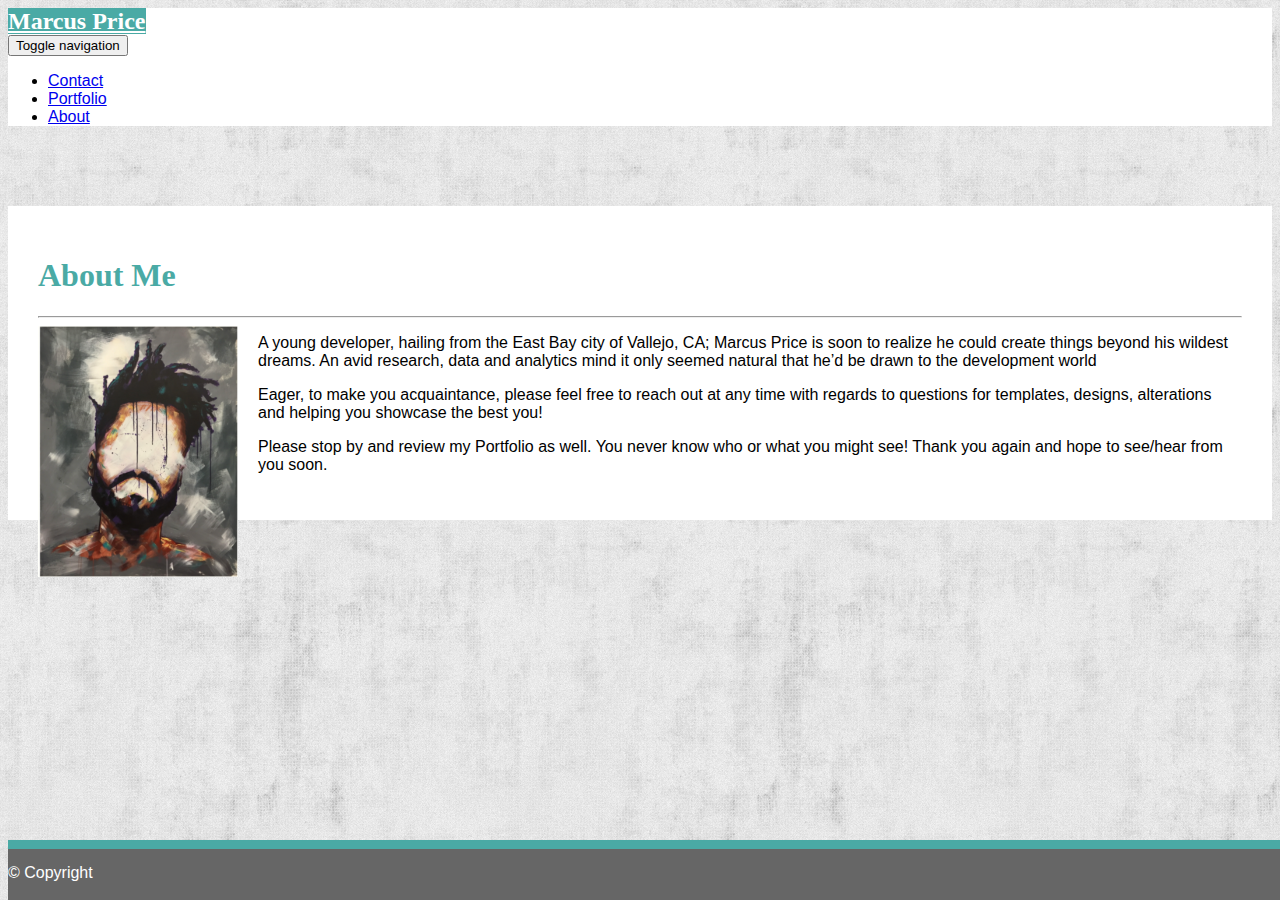
<file: index.html>
<!DOCTYPE html>
    <html lang="en">
    <head>
            
        <meta charset="UTF-8">
        <meta name="viewport" content="width=device-width, initial-scale=1.0">
        <meta http-equiv="X-UA-Compatible" content="ie=edge">
    
        <title>About | Marcus Price</title>
    
        <link rel="stylesheet" href="https://stackpath.bootstrapcdn.com/bootstrap/4.1.1/css/bootstrap.min.css" integrity="sha384-WskhaSGFgHYWDcbwN70/dfYBj47jz9qbsMId/iRN3ewGhXQFZCSftd1LZCfmhktB" crossorigin="anonymous">
    
        <link rel="stylesheet" href="assets/css/style.css" media="screen">
    </head>
    <body>
        <nav class="navbar navbar-expand-lg navbar-light navbar-fixed-top">
            <div class="container">
            
            <div class="navbar-header">
                <a class="navbar-brand" href="index.html" id="logo">Marcus Price</a>
            </div>
                <button class="navbar-toggler collapsed ml-auto" data-toggle="collapse" data-target="#page-nav-collapse" aria-expanded="false">
                    <span class="sr-only">Toggle navigation</span>
                    <span class="icon-bar"></span>
                    <span class="icon-bar"></span>
                    <span class="icon-bar"></span>
                </button>
            <div class="collapse navbar-collapse "id="page-nav-collapse">
                <ul class="nav navbar-nav ml-auto">
                    <li>
                    <a class="nav-link" href="contact.html">Contact</a> 
                    </li>
                    <li>
                    <a class="nav-link" href="portfolio.html">Portfolio</a>
                    </li>
                    <li>
                    <a class="nav-link" href="index.html">About</a>
                    </li>
                </ul>
            </div>
            </div>
            </nav>        
           
            <main class="container">
            <section class="row">
                <div class="col-md-8">
                    <article class="block">
                    <h1 class="block-header">About Me</h1>
                    <hr/>                
                    <img src="assets/images/Portfolio.jpg" id="about-image" />   
                                    
                    <p>A young developer, hailing from the East Bay city of Vallejo, CA; Marcus Price is soon to realize he could create things beyond his wildest dreams. An avid research, data and analytics mind it only seemed natural that he’d be drawn to the development world    
                    </p>
                                    
                    <p>Eager, to make you acquaintance, please feel free to reach out at any time with regards to questions for templates, designs, alterations and helping you showcase the best you!
                    </p>                 
                        
                    <p>Please stop by and review my Portfolio as well. You never know who or what you might see! Thank you again and hope to see/hear from you soon.
                    </p> 
                    </article>
                </div>
            </section>
            </main>
            
            <footer class="footer">
                <div class="two-toned-footer-color"></div>
                <p class="text-muted text-muted-footer text-center">
                &copy; Copyright
                </p>
            </footer>
                  
            <script type="text/javascript" src="https://cdnjs.cloudflare.com/ajax/libs/jquery/3.2.1/jquery.min.js"></script>
                
                
            <script src="https://maxcdn.bootstrapcdn.com/bootstrap/4.0.0/js/bootstrap.min.js"></script>
    </body>
    </html>
</file>
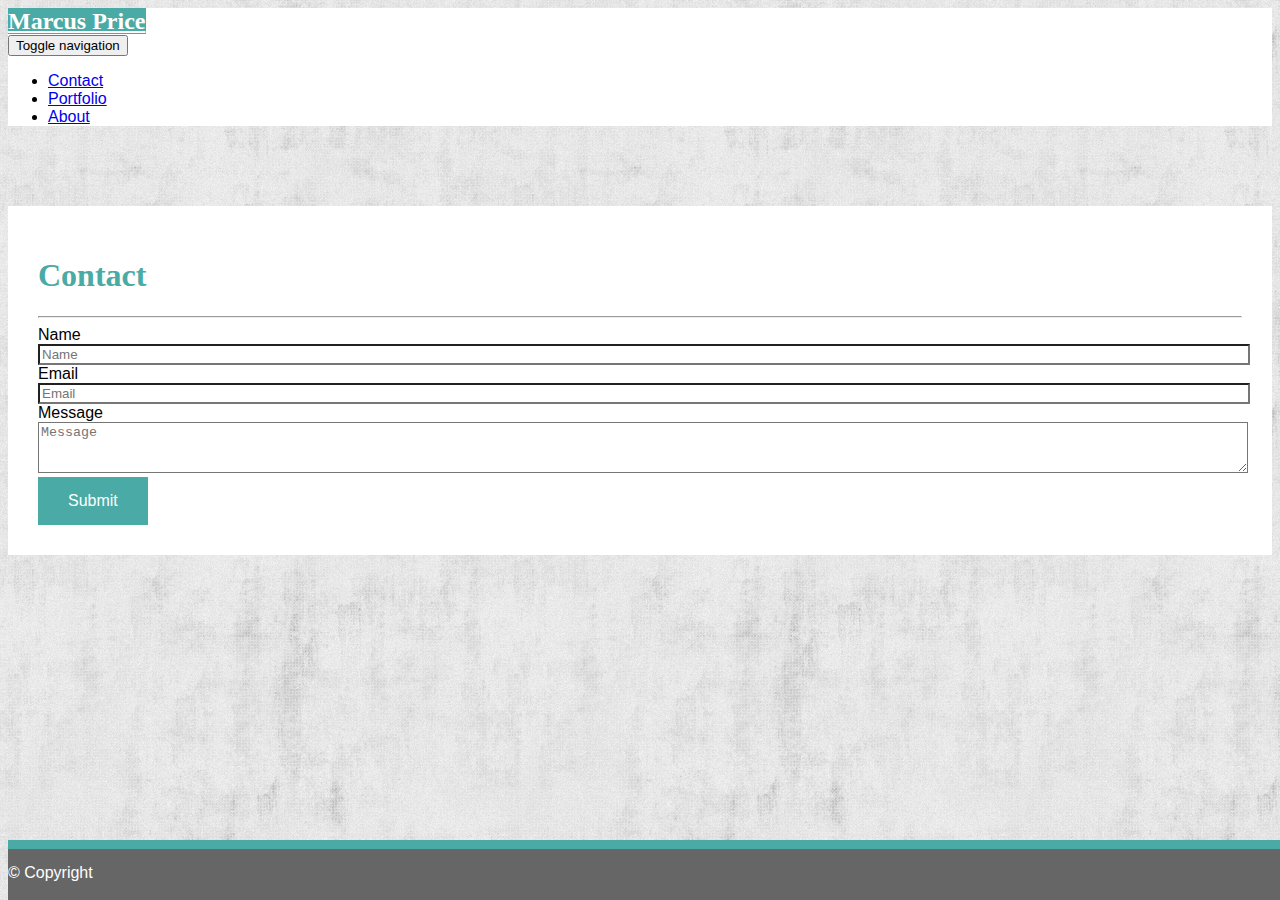
<file: contact.html>
<!DOCTYPE html>
<html lang="en">
    <head>
        <meta charset="UTF-8">
        <meta name="viewport" content="width=device-width, initial-scale=1.0">
        <meta http-equiv="X-UA-Compatible" content="ie=edge">
    
        <title>Contact | Marcus Price</title>
    
        <link rel="stylesheet" href="https://stackpath.bootstrapcdn.com/bootstrap/4.1.1/css/bootstrap.min.css" integrity="sha384-WskhaSGFgHYWDcbwN70/dfYBj47jz9qbsMId/iRN3ewGhXQFZCSftd1LZCfmhktB" crossorigin="anonymous">
    
        <link rel="stylesheet" href="assets/css/style.css" media="screen">

    </head>
    <body>
        <nav class="navbar navbar-expand-lg navbar-light navbar-fixed-top">
            <div class="container">
            <div class="navbar-header">
                <a class="navbar-brand" href="index.html" id="logo">Marcus Price</a>
            </div>
                <button class="navbar-toggler collapsed ml-auto" data-toggle="collapse" data-target="#page-nav-collapse" aria-expanded="false">
                    <span class="sr-only">Toggle navigation</span>
                    <span class="icon-bar"></span>
                    <span class="icon-bar"></span>
                    <span class="icon-bar"></span>
                </button>
            <div class="collapse navbar-collapse "id="page-nav-collapse">
                <ul class="nav navbar-nav ml-auto">
                    <li>
                    <a class="nav-link" href="contact.html">Contact</a> 
                    </li>
                    <li>
                    <a class="nav-link" href="portfolio.html">Portfolio</a>
                    </li>
                    <li>
                    <a class="nav-link" href="index.html">About</a>
                    </li>
                </ul>
            </div>
            </div>
            </nav>

            <main class="container">
                <section class="row">
                    <div class="col-md-8">
                        <form class="block form-horizontal">
                        <h1 class="block-header">Contact</h1>
                        <hr />
                    <div class="form-group">
                        <label for="name" class="col-sm-2 control-label">Name</label>
                    <div class="col-sm-10">
                        <input type="email" class="form-control" id="name" placeholder="Name">
                    </div>
                    </div>

                    <div class="form-group">
                        <label for="email" class="col-sm-2 control-label">Email</label>
                        <div class="col-sm-10">
                        <input type="password" class="form-control" id="email" placeholder="Email">
                    </div>
                    </div>

                    <div class="form-group">
                        <label class="col-sm-2 control-label" for="msg">Message</label>
                        <div class="col-sm-10">
                        <textarea id="msg" class="form-control" rows="3" placeholder="Message"></textarea>
                    </div>
                    </div>
                          <button class="submit-btn">Submit</button>
                        </form>
                      </div>
                </section>
            </main>
                  
            <footer class="footer">
                <div class="two-toned-footer-color"></div>
                <p class="text-muted text-muted-footer text-center">
                &copy; Copyright
                </p>
            </footer>
            
            <script type="text/javascript" src="https://cdnjs.cloudflare.com/ajax/libs/jquery/3.2.1/jquery.min.js"></script>
                
            <script src="https://maxcdn.bootstrapcdn.com/bootstrap/4.0.0/js/bootstrap.min.js"></script>
    </body>
</html>
</file>
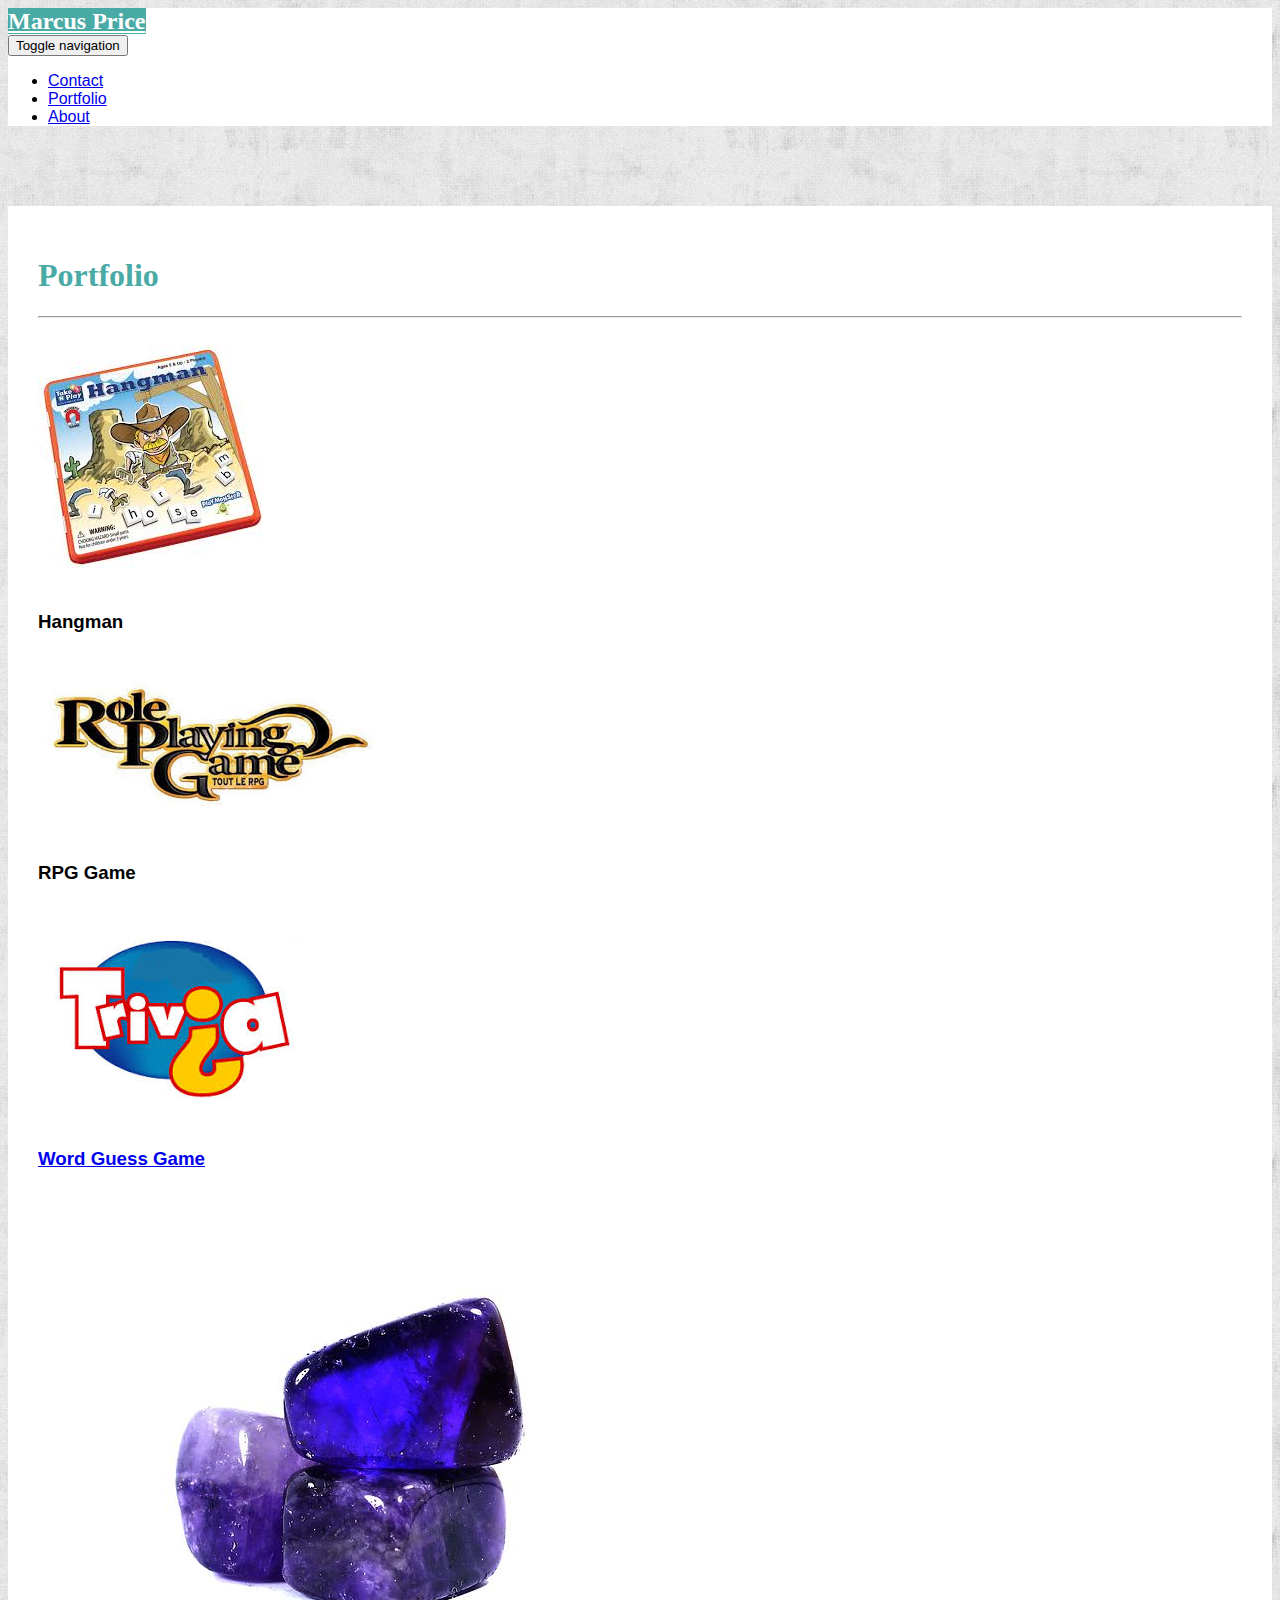
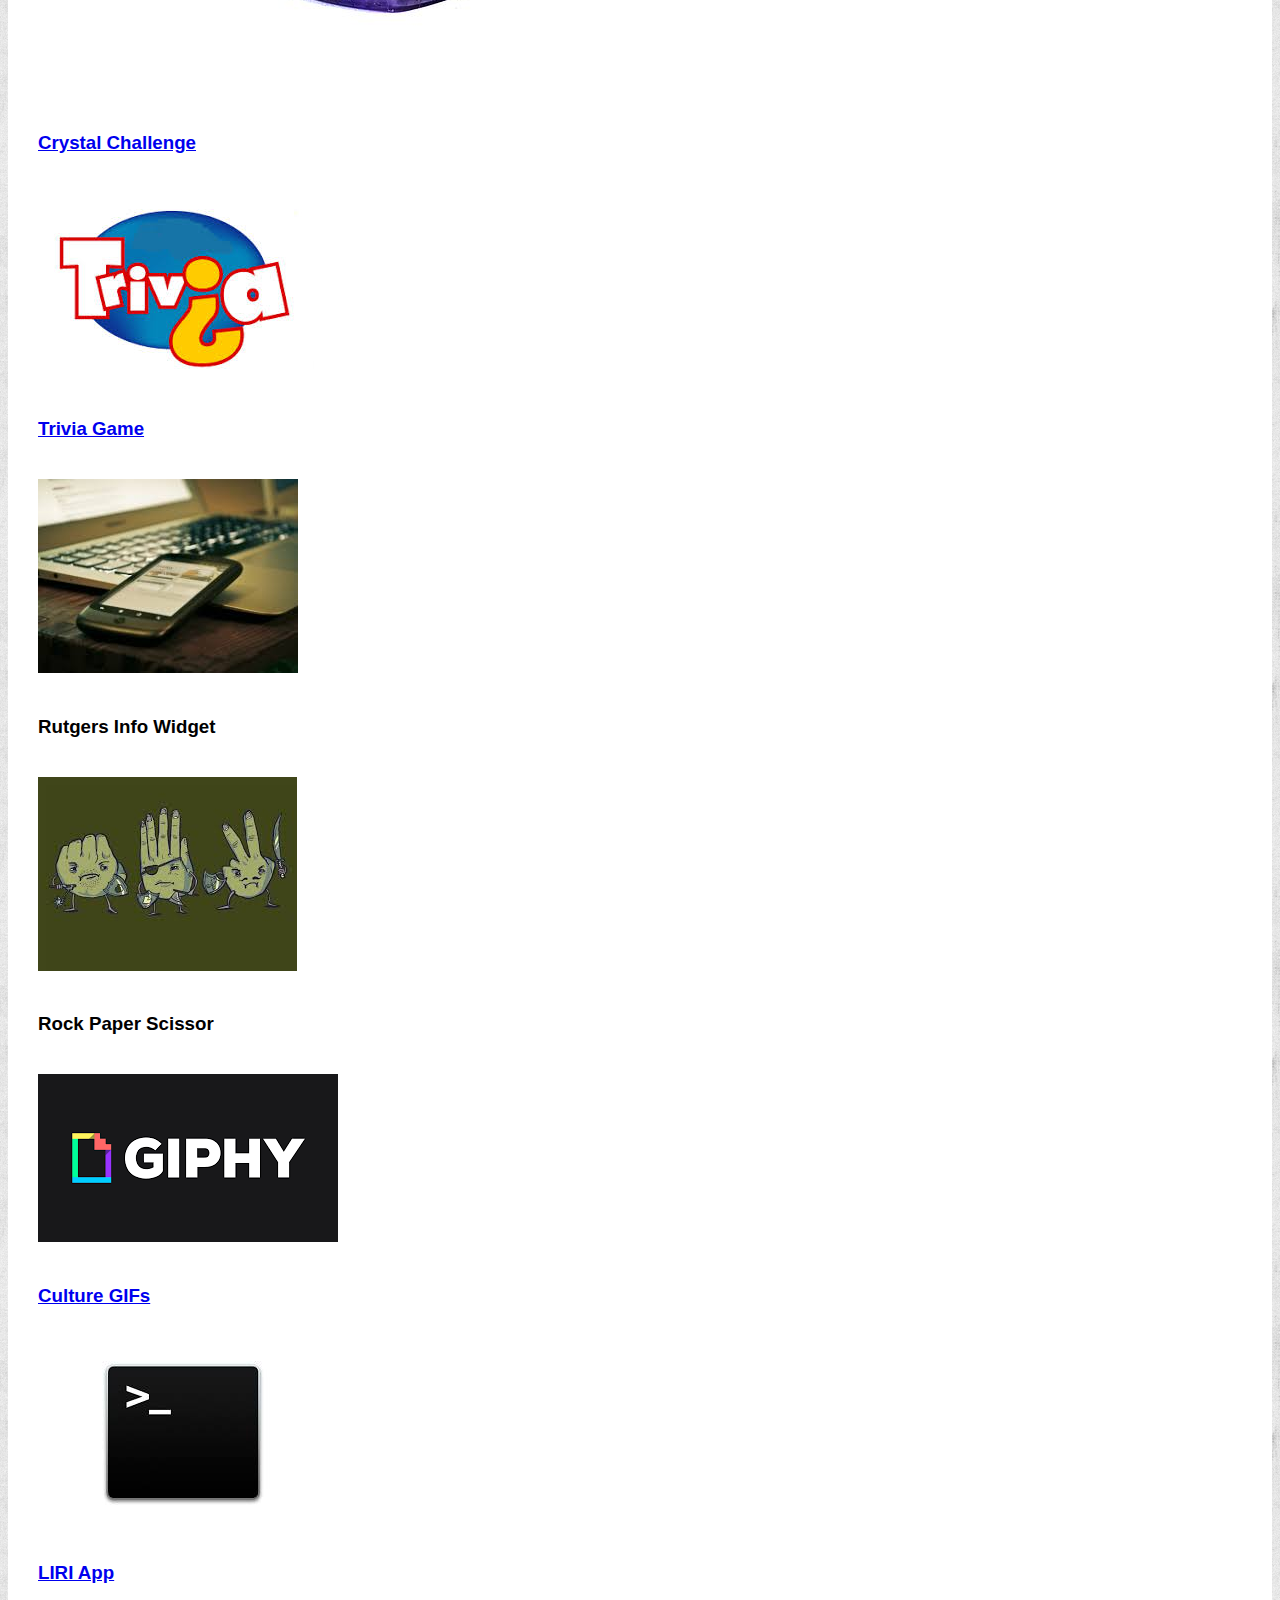
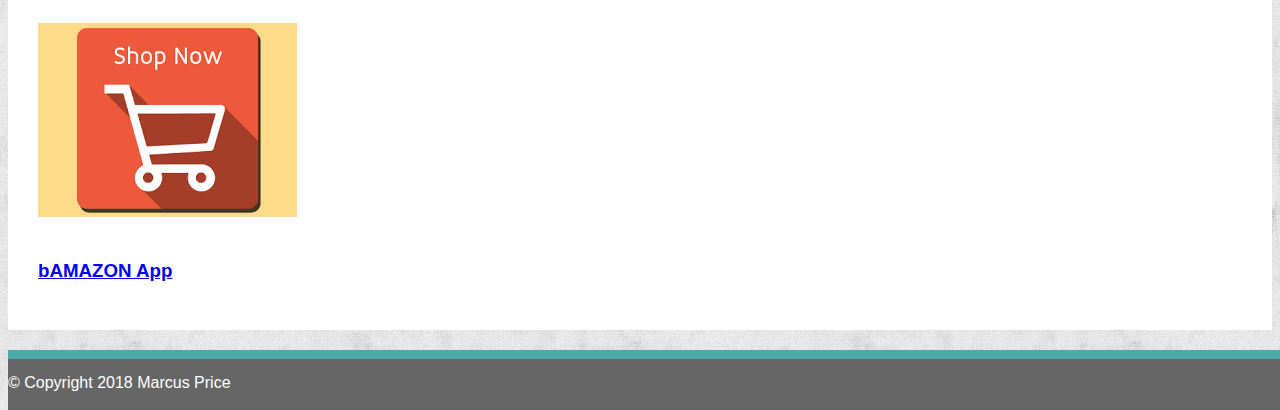
<file: portfolio.html>
<!DOCTYPE html>
<html lang="en">
    <head>
    <meta charset="UTF-8">
    <meta name="viewport" content="width=device-width, initial-scale=1.0">
    <meta http-equiv="X-UA-Compatible" content="ie=edge">

    <title>Portfolio | Marcus Price</title>

    <link rel="stylesheet" href="https://stackpath.bootstrapcdn.com/bootstrap/4.1.1/css/bootstrap.min.css" integrity="sha384-WskhaSGFgHYWDcbwN70/dfYBj47jz9qbsMId/iRN3ewGhXQFZCSftd1LZCfmhktB" crossorigin="anonymous">

    <link rel="stylesheet" href="assets/css/style.css" media="screen">

    </head>
    <body>
        <nav class="navbar navbar-expand-lg navbar-light navbar-fixed-top">
        <div class="container">
        
        <div class="navbar-header">
            <a class="navbar-brand" href="index.html" id="logo">Marcus Price</a>
        </div>
            <button class="navbar-toggler collapsed ml-auto" data-toggle="collapse" data-target="#page-nav-collapse" aria-expanded="false">
                <span class="sr-only">Toggle navigation</span>
                <span class="icon-bar"></span>
                <span class="icon-bar"></span>
                <span class="icon-bar"></span>
            </button>
        <div class="collapse navbar-collapse "id="page-nav-collapse">
            <ul class="nav navbar-nav ml-auto">
                <li>
                <a class="nav-link" href="contact.html">Contact</a> 
                </li>
                <li>
                <a class="nav-link" href="portfolio.html">Portfolio</a>
                </li>
                <li>
                <a class="nav-link" href="index.html">About</a>
                </li>
            </ul>
        </div>
        </div>
        </nav>
        
        <div class="container">
            <main class="row">
                <div class="col-md-8">
                    <article class="block">
                        <h1 class="block-header">Portfolio</h1>
                        <hr/>
                            <div class="row">
                            <div class="col-sm-6 col-md-12 col-lg-6">
                                <img class="img-fluid port-image" src="assets/images/Hangman.jpg" alt="Hangman">
                                <h3>Hangman</h3>
                            </div>

                            <div class="col-sm-6 col-md-12 col-lg-6">
                                <img class="img-fluid port-image" src="assets/images/RPG.jpg" alt="RPG Game">
                                <h3>RPG Game</h3>
                            </div>
                            </div>

                            <div class="row">
                            <div class="col-sm-6 col-md-12 col-lg-6">
                                <img class="img-fluid port-image" src="assets/images/Trivia.jpg">
                                <a href="https://mrmrp.github.io/Psychic-Game/" target="blank" alt="Word Guess Game">
                                <h3>Word Guess Game</h3></a>
                            </div>

                            <div class="col-sm-6 col-md-12 col-lg-6">
                                <img class="img-fluid port-image" src="assets/images/image1.jpg">
                                <a href="https://mrmrp.github.io/unit-4-game/" target="blank" alt="Crystal Challenge">
                                <h3>Crystal Challenge</h3></a>
                            </div>
                            </div>

                            <div class="row">
                            <div class="col-sm-6 col-md-12 col-lg-6">
                                <img class="img-fluid port-image" src="assets/images/Trivia.jpg">
                                <a href="https://mrmrp.github.io/TriviaGame/" target="blank" alt="Trivia Game">
                                <h3>Trivia Game</h3></a>
                            </div>

                            <div class="col-sm-6 col-md-12 col-lg-6">
                                <img class="img-fluid port-image" src="assets/images/infowidget.jpg" target="blank" alt="Rutgers Info Widget">
                                <h3>Rutgers Info Widget</h3>
                            </div>
                            </div>

                            <div class="row">
                            <div class="col-sm-6 col-md-12 col-lg-6">
                                <img class="img-fluid port-image" src="assets/images/rockpaperscissors.jpg" target="blank" alt="Rock Paper Scissors">
                                <h3>Rock Paper Scissor</h3>
                            </div>

                            <div class="col-sm-6 col-md-12 col-lg-6">
                                <img class="img-fluid port-image" src="assets/images/GIFs.jpg">
                                <a href="https://mrmrp.github.io/CultureAPIGIFs/" target="blank" alt="Culture GIFs">
                                <h3>Culture GIFs</h3></a>
                            </div>
                            </div>

                            <div class="row">
                            <div class="col-sm-6 col-md-12 col-lg-6">
                                <img class="img-fluid port-image" src="assets/images/command.jpg">
                                <a href="https://mrmrp.github.io/liri-node-app/" target="blank" alt="LIR App">
                                <h3>LIRI App</h3></a>
                            </div>
        
                            <div class="col-sm-6 col-md-12 col-lg-6">
                                <img class="img-fluid port-image" src="assets/images/shopping.jpg">
                                <a href="https://mrmrp.github.io/liri-node-app/" target="blank" alt="bAMAZON App">
                                <h3>bAMAZON App</h3></a>
                            </div>
                            </div>
                    </article>
                </div>
            </main>
        </div>
            
        <footer class="footer">
            <div class="two-toned-footer-color"></div>
            <p class="text-muted text-muted-footer text-center">
                &copy; Copyright 2018 Marcus Price
            </p>
        </footer>    
            
        <script type="text/javascript" src="https://cdnjs.cloudflare.com/ajax/libs/jquery/3.2.1/jquery.min.js"></script>

        <script src="https://maxcdn.bootstrapcdn.com/bootstrap/4.0.0/js/bootstrap.min.js"></script>
        
    </body>
</html>
</file>
<file: assets/css/style.css>
body {
    background-image: url("../images/grunge_wall.png");
    font-family: Arial, "Helvetica Neue", Helvetica, sans-serif;
}

html {
    /* Positioning */
    position: relative;
  
    /* Box-model */
    min-height: 100%;
  }
  
  /* add space for fixed nav */
  main {
    margin: 80px 0;
  }
  
  /* create styles for use for all white main boxes */
  .block {
    background-color: #fff;
  
    padding: 30px;
    margin-bottom: 30px;
  }
  
  .block-header {
    /* Typography */
    color: #4aaaa5;
    font-family: Georgia, Times, "Times New Roman", serif;
    font-weight: bold;
  }
  
  /* NAV START */
  #logo {
    font-family: Georgia, Times, "Times New Roman", serif;
  
    /* Typography */
    font-size: 24px;
    font-weight: bold;
    color: #fff;
  
    /* Visual */
    background: #4aaaa5;
  }
  
  /* override bootstrap hover color and border */
  .navbar-default .navbar-nav > li > a:hover {
    color: #4aaaa5;
  }
  
  .navbar {
    background: white;
    border: none;
  }
  
  /* media query for nav background color change */
  @media only screen and (max-width: 767px) {
    .navbar-header {
      background-color: #4aaaa5;
    }
  }
  /* END NAV */
  
  
  /* CONNECT W/ ME CSS */
  .connect-header {
    /* Typography */
    font-size: 25px;
  }
  
  .connect-photo {
    /* Box-model */
    width: 55px;
    height: 55px;
  }
  
  #images {
    /* Box-model */
    padding-top: 15px;
  
    /* Typography */
    text-align: center;
  }
  /* END CONNECT W/ ME */
  
  
  /* BEGIN FOOTER */
  .footer {
    /* Positioning */
    position: absolute;
    bottom: 0;
  
    /* Box-model */
    width: 100%;
    height: 60px;
  
    /* Visual */
    background-color: #666;
  }
  
  .text-muted-footer {
    /* Box-model */
    margin-top: 15px;
  
    /* Typography */
    color: #fff;
  }
  
  .two-toned-footer-color {
    /* Box-model */
    height: 6px;
    padding-top: 3px;
  
    /* Visual */
    background-color: #4aaaa5;
  }
  /* END FOOTER */
  /* --- END STYLES FOR ALL PAGES --- */
  
  /* --- PAGE-SPECIFIC STYLES --- */
  /* ABOUT-ME PAGE */
  .about-me-header {
    /* Positioning */
    margin-bottom: 33px;
    font-family: Georgia, Times, "Times New Roman", serif;
  
    /* Typography */
    font-size: 32px;
    font-weight: bold;
    color: #4aaaa5;
  }
  
  #about-image {
    /* Positioning */
    float: left;
  
    /* Box-model */
    width: 200px;
    margin: 0 20px 10px 0;
  }
  /* END ABOUT-ME PAGE */
  
  
  /* PORTFOLIO PAGE */
  .port-image {
    margin: 20px auto;
  }
  /* END PORTFOLIO PAGE */
  
  
  /* CONTACT FORM PAGE  */
  .form-control {
    /* give input boxes right angles */
    border-radius: 0;
  
    /* keep from horizontally resizing text area */
    min-width: 100%;
    max-width: 100%;
  }
  
  .submit-btn {
    /* Box-model */
    padding: 15px 30px;
    font-size: 16px;
    font-weight: lighter;
  
    /* Typography */
    color: #fff;
  
    /* Visual */
    background-color: #4aaaa5;
    border: 0;
  }
  
  .submit-btn:hover {
    opacity: .7;
  }
  
  /* END CONTACT FORM PAGE */
</file>
